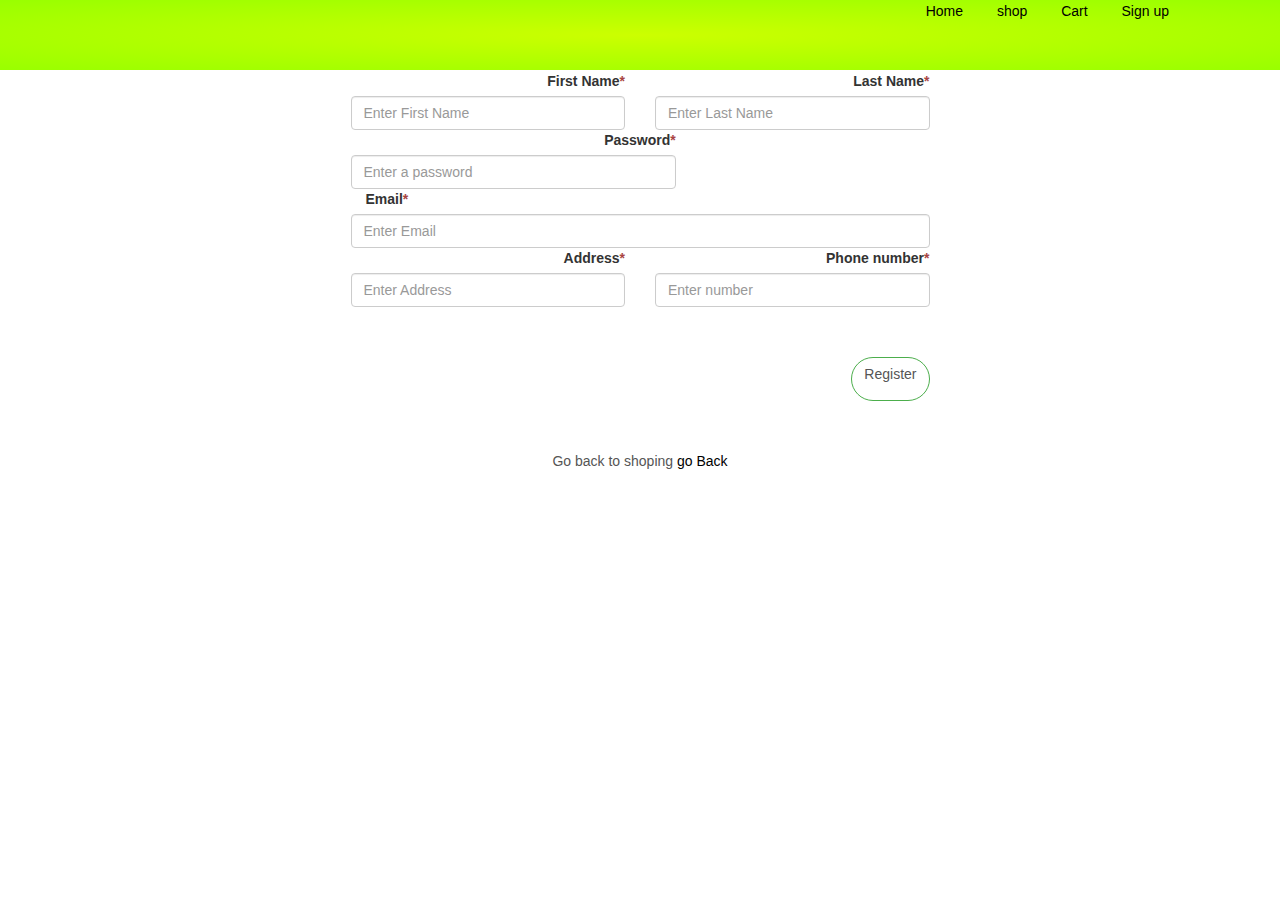
<file: signIn.html>
<!DOCTYPE html>
<!--
To change this license header, choose License Headers in Project Properties.
To change this template file, choose Tools | Templates
and open the template in the editor.
-->
<html> 
    <head>
 
    <link rel="stylesheet" href="https://maxcdn.bootstrapcdn.com/bootstrap/3.3.7/css/bootstrap.min.css" >
    <!--jQuery library--> 
    <script src="https://ajax.googleapis.com/ajax/libs/jquery/1.12.4/jquery.min.js"></script>
    <script src="https://maxcdn.bootstrapcdn.com/bootstrap/3.3.7/js/bootstrap.min.js"></script>
    <meta name="viewport" content="width=device-width, initial-scale=1">
    <title>Signup</title>
    
    <link rel="stylesheet" href="style.css">
    </head>
    <body>
       
        <div class="header">
            <div class="container">
            <div class ="navbar">
        
           <nav>
            <ul>
                <li> <a href="index.html">Home</a></li>
                <li> <a href="shop.html">shop</a></li>
                <li> <a href="">Cart</a></li>
                <li> <a href="">Sign up</a></li>
            </ul>
           </nav>
        </div>
            </div>
        </div>

    <script src="https://cdn.jsdelivr.net/npm/bootstrap@5.1.3/dist/js/bootstrap.bundle.min.js"></script>

    <nav class="navbar navbar-expand-sm bg-light">
      <div class="container-fluid">
        <div class="row">
            <div class="col-md-6 offset-md-3">
                <div class="signup-form">
                  <form action="index.html" class="mt-5 border p-4 bg-light shadow" target="_blank">
                    
                          <div class="mb-3 col-md-6">
                              <label>First Name<span class="text-danger">*</span></label>
                              <input type="text" name="fname" class="form-control" placeholder="Enter First Name" required>
                          </div>
  
                          <div class="mb-3 col-md-6">
                              <label>Last Name<span class="text-danger">*</span></label>
                              <input type="text" name="Lname" class="form-control" placeholder="Enter Last Name" required>
                          </div>

                          <div class="m-5 mb-3 col-md-7">
                            <label>Password<span class="text-danger">*</span></label>
                            <input type="password" name="password" class="form-control" placeholder="Enter a password" required>
                        </div>
                          <div class="mb-3 col-md-12 mt-4">
                              <label class="col-md-1">Email<span class="text-danger">*</span></label>
                              <input type="Email" name="Email" class="form-control" placeholder="Enter Email" required>
                          </div>
                          <div class="mb-3 col-md-6">
                              <label>Address<span class="text-danger">*</span></label>
                              <input type="Address" name="Address" class="form-control" placeholder="Enter Address" required>
                          </div>
                          <div class="mb-3 col-md-6">
                               <label>Phone number<span class="text-danger">*</span></label>
                              <input type="text" name="number" id="number" class="form-control" placeholder="Enter number" required>
                          </div>
                      <div class="col-md-12 my-5">
                        <button type="submit" class=" btn btn-success float-end">
                            <p class="text-dark">Register</p></button>
                      </div>
                      </div>
            </div>
        </div>
                      <p class="text-center mt-3 text-secondary">Go back to shoping <a href="shop.html">go Back</a></p>

            </div>
          </div>
          
      </div>
</html>
        
    
    </body>
</html>
</file>
<file: style.css>
/* imports */
@import url('https://fonts.googleapis.com/css?family=Montserrat:700|Muli:300,400|Poppins');

*{
    margin: 0;
    padding: 0;
    box-sizing: border-box;
}
nav{
    flex: 1;
    text-align: right;
}
nav ul{
    display: inline-block;
    list-style-type: none;
}

nav ul li{
    display: inline-block;
    margin-right: 30px;
}

a{
    text-decoration: none;
    color: black;
}

p{  
    color: #555;
}

.container{
    max-width: 1300px;
    padding-left: 25px;
    padding-right: 25px;
}

.row{
    display: flex;
    align-items: center;
    flex-wrap: wrap;
    justify-content: space-around;
}
.col-2{
    flex-basis: 50%;
    min-width: 300px;
}
.col-2 img{
    max-width: 100%;
    padding: 50px 0;
}

.col-2 h1{
    font-size: 50px;
    line-height: 30px;
    margin: 0px 0;
}

.btn{
    display: inline-block;
    background-color: rgb(255, 255, 255);
    margin: 50px 0;
    border-radius: 50px;
}

.header{
    background: radial-gradient(#CCFF00,#99FF00);
}

.header .row{
    margin-top: 10px;
}

.categories{
    margin: 50px 0;
    margin-right: 50px;
}

.col-3{
    flex-basis: 20%;
    min-width: 250px;
    margin-bottom: 30px;
}

.col-3 img{
    width: 100%;
}

.col-4{
    flex-basis: 25%;
    padding: 10px;
    min-width: 200px;
    margin-bottom: 50px;
    transition: transform 0.5s;
}
.col-4 img{
    width:70%;
}
.title{
    text-align: center;
    margin: 0 auto 80px;
    position: relative;
    line-height: 60px;
    color: #555;
}
.title::after{
    content: '';
    background: #ff523b;
    width: 80px;
    height: 5px;
    border-radius: 5px;
    position: absolute;
    bottom: 0;
    left: 50%;
    transform: translateX(-50%);
}
h4{
    color: #555;
    font-weight: normal;
}
.col-4 p{
    font-size: 14px;
}
.rating .fa{
    color: #ff523b;
}
.col-4:hover{
    transform:translateY(-5px);
}
</file>
